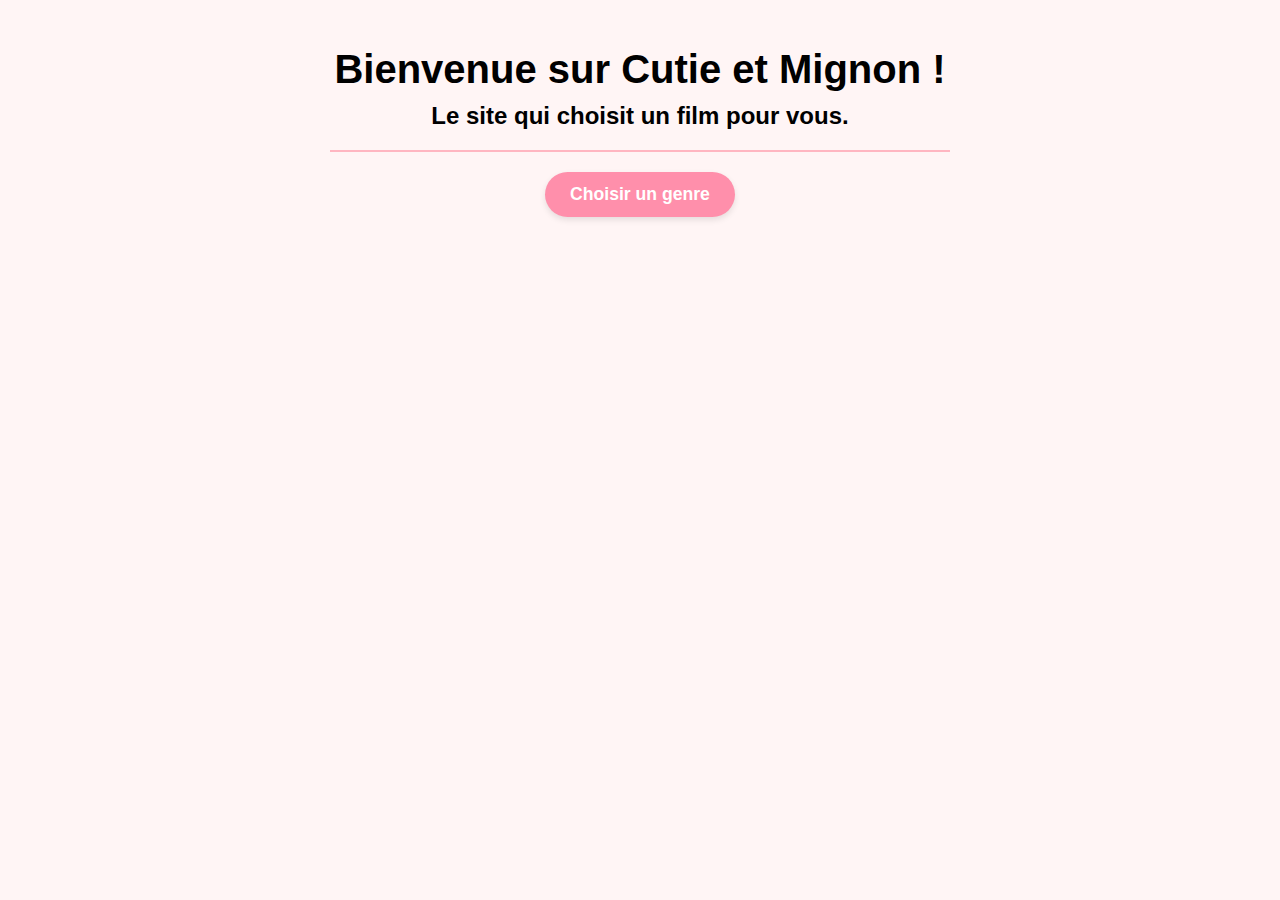
<file: html/index.html>
<!DOCTYPE html>
<html lang="fr">
  <head>
    <meta charset="UTF-8" />
    <meta name="viewport" content="width=device-width, initial-scale=1.0" />
    <title>Cutie et Mignon</title>
    <link rel="shortcut icon" href="img hello kitty.png" />
    <link rel="stylesheet" href="../css/style.css" />
  </head>
  <body>
    <h1>Bienvenue sur Cutie et Mignon !</h1>
    <h2>Le site qui choisit un film pour vous.</h2>
    <hr />
    <button onclick="window.location.href='choixFilm.html'">
      Choisir un genre
    </button>
  </body>
</html>
</file>
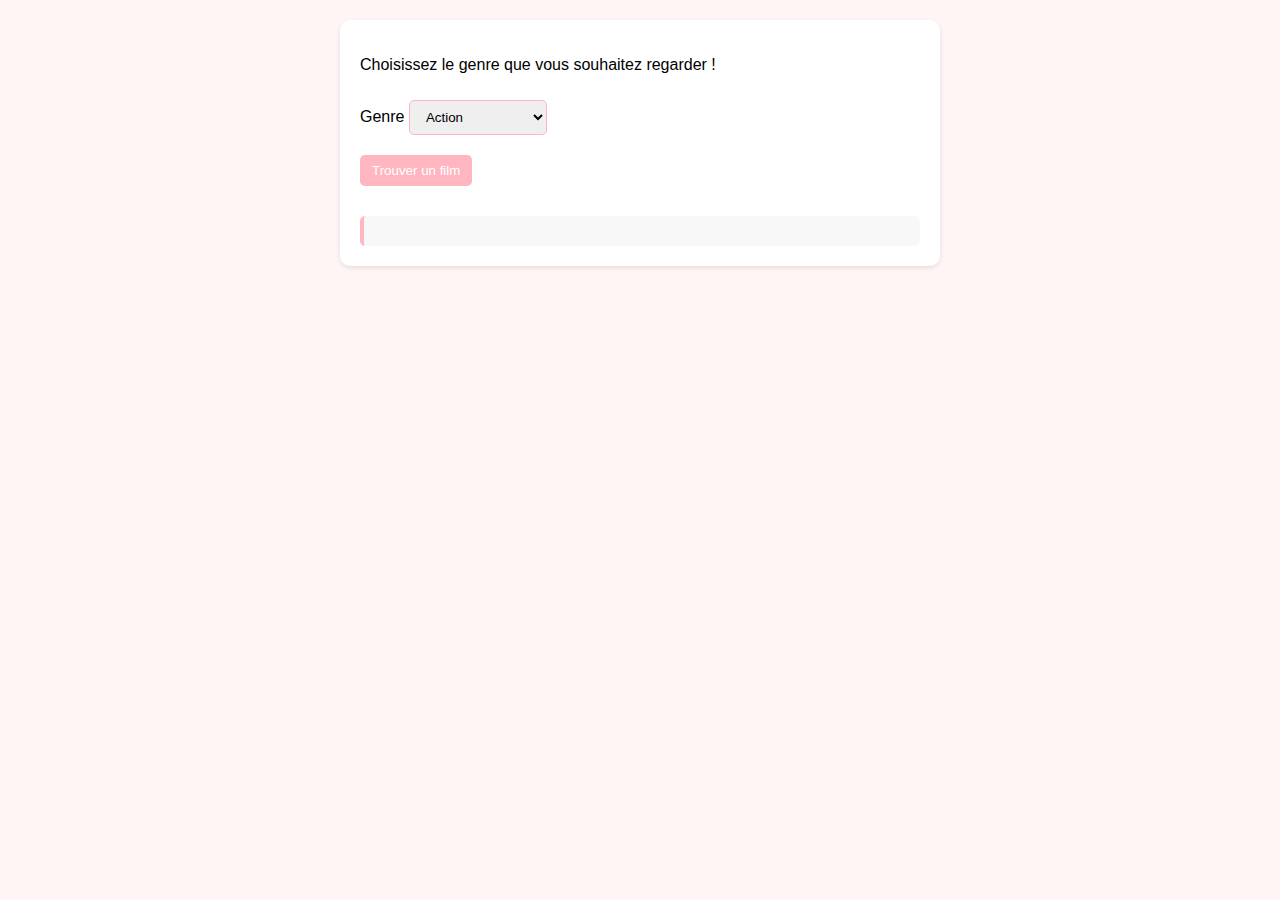
<file: html/choixFilm.html>
<!DOCTYPE html>
<html lang="fr">
  <head>
    <meta charset="UTF-8" />
    <meta name="viewport" content="width=device-width, initial-scale=1.0" />
    <title>Cutie et Mignon</title>
    <link rel="stylesheet" href="../css/style2.css" />
    <script src="../js/script.js" defer></script>
  </head>
  <body>
    <section>
      <p>Choisissez le genre que vous souhaitez regarder !</p>
      <label for="genre">Genre</label>
      <select id="genre">
        <option value="action">Action</option>
        <option value="sf">Science-Fiction</option>
        <option value="drame">Drame</option>
        <option value="comedie">Comédie</option>
        <option value="thriller">Thriller</option>
        <option value="horreur">Horreur</option>
        <option value="animation">Animation</option>
      </select>
      <br />
      <button onclick="choisirFilm()">Trouver un film</button>

      <div id="resultat"></div>
    </section>
  </body>
</html>
</file>
<file: css/style.css>
/* Styles généraux */
body {
  font-family: Arial, sans-serif;
  background-color: #fff5f5;
  margin: 0;
  padding: 20px;
  text-align: center; /* Centre tout le texte */
}

/* Titre principal */
h1 {
  color: #000000; /* Noir */
  font-weight: bold; /* Gras */
  font-size: 2.5em; /* Taille augmentée */
  margin-bottom: 10px; /* Espace sous le titre */
}

/* Sous-titre */
h2 {
  color: #000000; /* Noir */
  font-weight: bold; /* Gras */
  font-size: 1.5em;
  margin-top: 0; /* Réduit l'espace au-dessus */
}

/* Ligne de séparation */
hr {
  border: 0;
  height: 2px;
  background-color: #ffb6c1; /* Rose */
  width: 50%; /* Moitié de la largeur */
  margin: 20px auto; /* Centrage */
}

/* Bouton */
button {
  background-color: #ff8fab; /* Rose vif */
  color: white; /* Texte blanc */
  border: none;
  padding: 12px 25px;
  border-radius: 25px; /* Bords arrondis */
  font-size: 1.1em;
  font-weight: bold;
  cursor: pointer;
  transition: all 0.3s; /* Animation fluide */
  box-shadow: 0 3px 6px rgba(0, 0, 0, 0.1); /* Ombre légère */
}

/* Effet au survol */
button:hover {
  background-color: #ff6b88; /* Rose plus foncé */
  transform: scale(1.05); /* Légèrement agrandi */
}

/* Effet quand on clique */
button:active {
  transform: scale(0.98); /* Rétrécit légèrement */
}
</file>
<file: css/style2.css>
body {
            font-family: Arial, sans-serif;
            max-width: 600px;
            margin: 0 auto;
            padding: 20px;
            background-color: #fff5f5;
        }
        section {
            background-color: white;
            padding: 20px;
            border-radius: 10px;
            box-shadow: 0 2px 5px rgba(0,0,0,0.1);
        }
        select, button {
            padding: 8px 12px;
            margin: 10px 0;
            border-radius: 5px;
            border: 1px solid #ffb6c1;
        }
        button {
            background-color: #ffb6c1;
            color: white;
            border: none;
            cursor: pointer;
            transition: background-color 0.3s;
        }
        button:hover {
            background-color: #ff8fab;
        }
        #resultat {
            margin-top: 20px;
            padding: 15px;
            background-color: #f8f8f8;
            border-radius: 5px;
            border-left: 4px solid #ffb6c1;
        }
</file>
